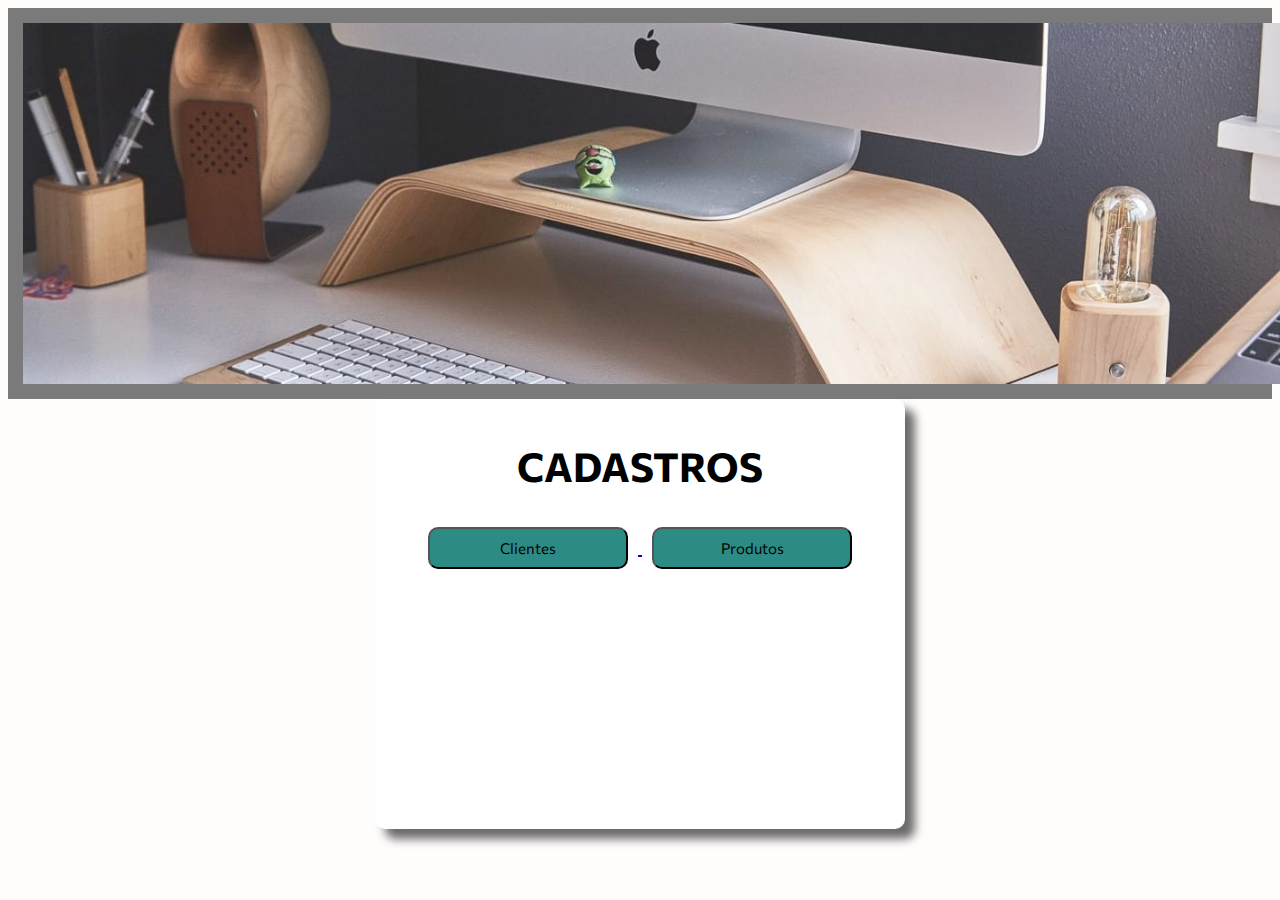
<file: index.html>
<!DOCTYPE html>
<html lang="pt-br">

<head>
    <meta charset="UTF-8">
    <meta http-equiv="X-UA-Compatible" content="IE=edge">
    <meta name="viewport" content="width=device-width, initial-scale=1.0">
    <title>CrowdTech</title>
    <link rel="stylesheet" href="style.css">
    <style>
        @import url('https://fonts.googleapis.com/css2?family=Commissioner:wght@400;500;600&display=swap');
    </style>
    <script>
        var client;
        function clientStorage() {
            client = document.getElementById("client").value;
            localStorage.client = client;
        }
        var product;
        function productStorage() {
            product = document.getElementById("product").value;
            localStorage.product = product;
        }
    </script>
</head>

<body>
    <header>
        <div>
            <img id="headerpic" src="./images/image-hero-desktop.jpg" alt="imagem de uma mesa com computador">
        </div>
    </header>
    <main>
        <section id="containercad">
            <h1>CADASTROS</h1>
            <div>
                <a href="cadclientes.html">
                    <input type="button" name="bclientes" id="bclientes" value="Clientes">
                </a>
                <a href="cadprodutos.html">
                    <input type="button" name="bprodutos" id="bprodutos" value="Produtos">
                </a>
            </div>
        </section>
    </main>
</body>

</html>
</file>
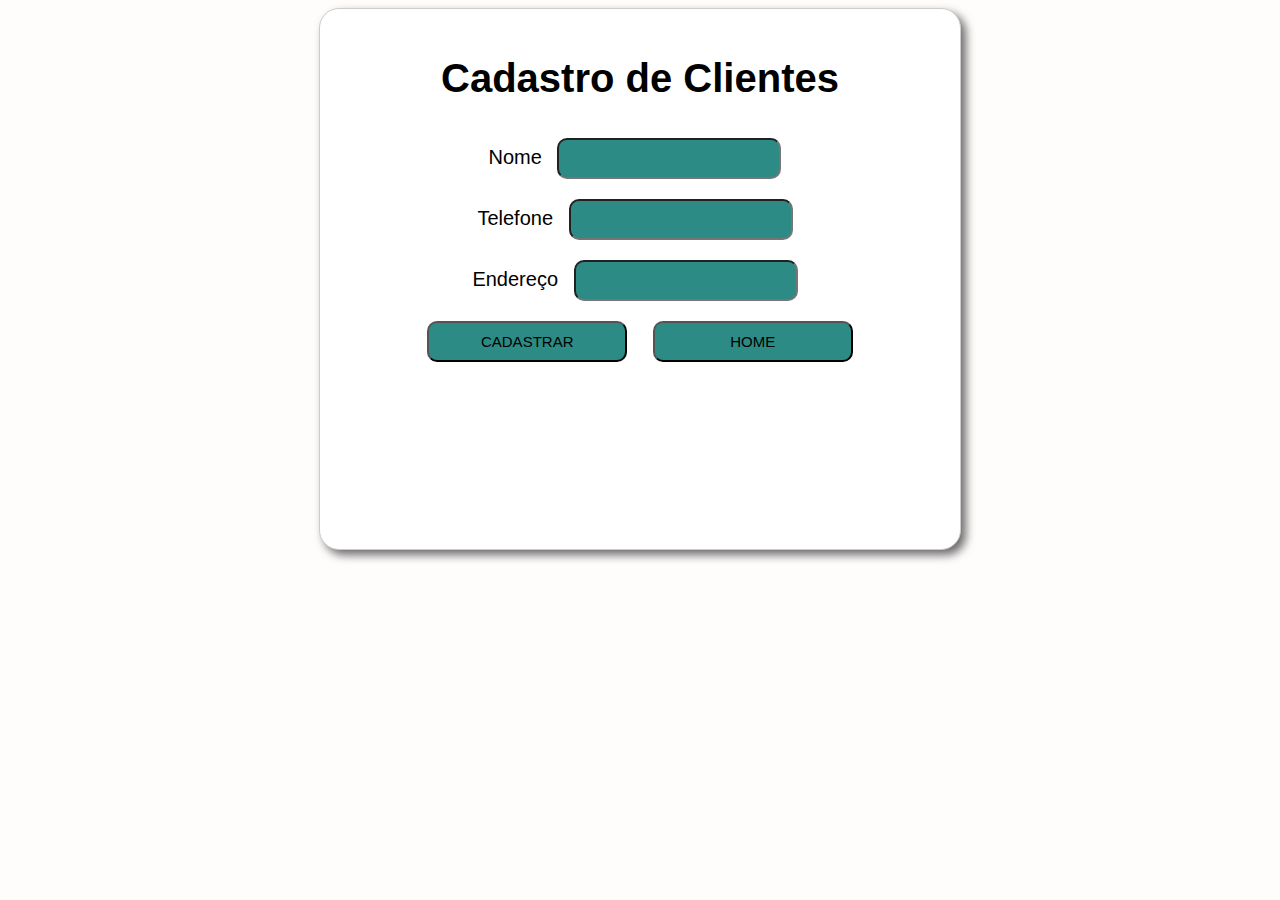
<file: cadclientes.html>
<!DOCTYPE html>
<html lang="pt-br">

<head>
    <meta charset="UTF-8">
    <meta http-equiv="X-UA-Compatible" content="IE=edge">
    <meta name="viewport" content="width=device-width, initial-scale=1.0">
    <title>Cadastro de Clientes</title>
    <link rel="stylesheet" href="style.css">
</head>

<body>
    <section id="form">
        <form id="client">
            <h1>Cadastro de Clientes</h1>
            <div>
                <label for="nomeCliente">Nome</label>
                <input type="text" id="nomeCliente">
            </div>
            <div>
                <label for="telCliente">Telefone</label>
                <input type="email" id="telCliente">

            </div>
            <div>
                <label for="endCliente">Endereço</label>
                <input type="text" id="endCliente">
            </div>
            <div>
                <input type="button" value="CADASTRAR" onclick="clientStorage()">
                <a href="index.html">
                    <input type="button" value="HOME">
                </a>
            </div>
        </form>
    </section>
</body>

</html>
</file>
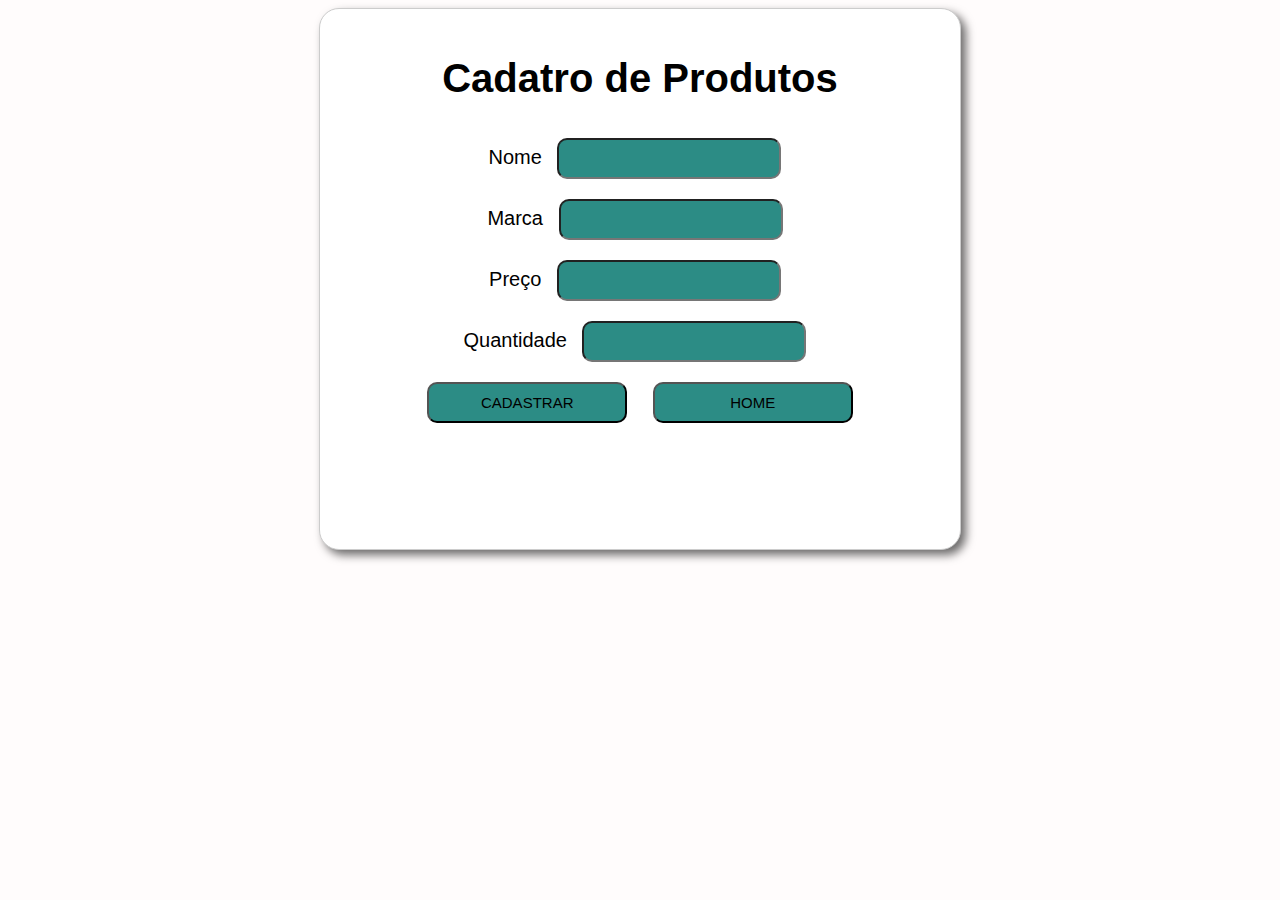
<file: cadprodutos.html>
<!DOCTYPE html>
<html lang="en">

<head>
    <meta charset="UTF-8">
    <meta http-equiv="X-UA-Compatible" content="IE=edge">
    <meta name="viewport" content="width=device-width, initial-scale=1.0">
    <title>Cadatsro de Produtos</title>
    <link rel="stylesheet" href="style.css">
</head>

<body>
    <section id="form">
        <form id="product">
            <h1>Cadatro de Produtos</h1>
            <div>
                <label for="productName">Nome</label>
                <input type="text" id="productName">
            </div>
            <div>
                <label for="productBrand">Marca</label>
                <input type="text" id="productBrand">
            </div>
            <div>
                <label for="productPrice">Preço</label>
                <input type="number" id="productPrice">
            </div>
            <div>
                <label for="quanProduct">Quantidade</label>
                <input type="number" id="quanProduct">
            </div>
            <div>
                <input type="button" value="CADASTRAR" onclick="productStorage()">
                <a href="index.html">
                    <input type="button" value="HOME">
                </a>
            </div>
        </form>
    </section>
</body>

</html>
</file>
<file: style.css>
header {
    background-color: hsl(0, 0%, 48%);

}
body {
    font-size: 20px;
    font-family: 'Commissioner', sans-serif;
    background-color: rgba(255, 251, 251, 0.726);
}
h1 {
    font-weight: 300px;
}
#headerpic {
    max-width: 1300px;
    display: block;
    position: center;
    margin: auto;
    padding: 15px;
}

#containercad {
    position: relative;
    margin-top: 10px;
    background-color: white;
    border-radius: 10px;
    padding: 15px;
    width: 500px;
    margin: auto;
    box-shadow: 10px 10px 10px rgba(0, 0, 0, 0.582);
    color: black;
    text-align: center;
    height: 400px;
}
input {
    color: black;
    background-color: hsl(176, 52%, 36%);
    border-radius: 10px;
    width: 200px;
    padding: 10px;
    margin: 10px;
    font-family: 'Commissioner', sans-serif;
    font-size: 15px;
}
form {

    background-color: white;
    width: 600px;
    margin: auto;
    box-shadow: 5px 5px 10px rgba(0, 0, 0, 0.582);
    color: black;
    text-align: center;
    height: 500px;
    padding: 1em;
    border: 1px solid #CCC;
    border-radius: 1em;
}
</file>
